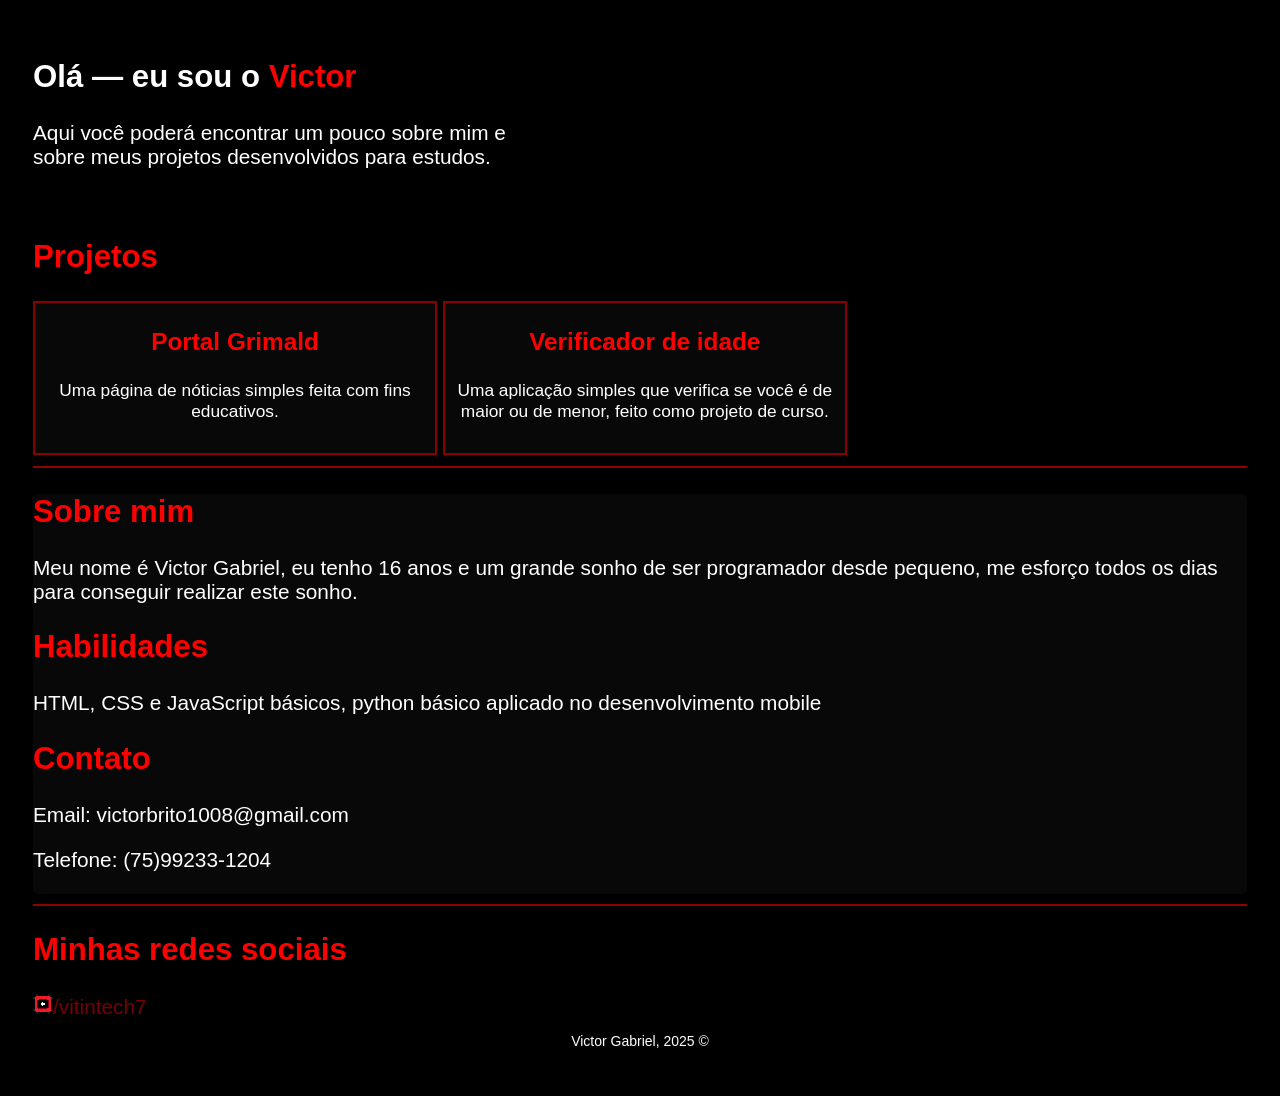
<file: index.html>
<!DOCTYPE html>
<html lang="pt-br">
<head>
    <meta charset="UTF-8">
    <meta name="viewport" content="width=device-width, initial-scale=1.0">
    <title>Portfólio</title>
    <link rel="stylesheet" href="style.css">
</head>
<body>
    <header>
    </header>
    
    <section>
       
        <div id="bio">
            <h1 style="color:white;">Olá — eu sou o <strong style="color: red;">Victor</strong></h1>
            <p>Aqui você poderá encontrar um pouco sobre mim e <br>
                sobre meus projetos desenvolvidos para estudos.
            </p><br>
        <h2>Projetos</h2>
        <div class="proj">
            <a href="portal.html" target="_blank" style="text-decoration: none; color:white;"> <h3>Portal Grimald</h3><p style="font-size: 13pt;" class="p-p">Uma página de nóticias simples feita com fins educativos.

                </p></a>
        </div>

        <div class="proj">
            <a href="" style="text-decoration: none; color:white;"> <h3>Verificador de idade</h3><p style="font-size: 13pt;" class="p-p">Uma aplicação simples que verifica se você é de maior ou de menor, feito como projeto de curso.
                </p></a>
        </div>

        <hr style="background-color: rgb(141, 2, 2);color: rgb(141, 2, 2);border: none;height: 2px;">
        <div id="about">
            <h2>Sobre mim</h2>
            <p>Meu nome é Victor Gabriel, eu tenho 16 anos e um grande sonho
                de ser programador desde pequeno, me esforço todos os dias para conseguir realizar este sonho. </p>
            <h2>Habilidades</h2>
            <p>HTML, CSS e JavaScript básicos, python básico aplicado no desenvolvimento mobile</p>
            <h2>Contato</h2>
            <p>Email: victorbrito1008@gmail.com</p>
            <p>Telefone: (75)99233-1204</p>
        </div>
        <hr style="background-color: rgb(141, 2, 2);color: rgb(141, 2, 2);border: none;height: 2px;">
        <div id="socialmedia">
            
            <h2>Minhas redes sociais</h2>
            <a href="https://www.youtube.com/@vitintech7" target="_blank" id="link"><img src="icone-youtube.png" alt="youtube-icon">/vitintech7</a>
        
        </div>
    </section>
    <footer>
        <p style="font-size:14px;text-align:center;">Victor Gabriel, 2025 &copy;</p>
    </footer>
    
</body>
</html>
</file>
<file: style.css>
@charset "UTF-8";

body{
    height: 100%;
    font-family: Arial, Helvetica, sans-serif;
    background-color: black;
    color: white;
    padding: 25px;
    font-size: 1.3em;
    
}

p{
    font-size: 1em;
}

h1, h2, h3{
    color: red;
}




#name {
    font-size: 1.5em;
}

#about{
    height: 400px;
    background-color: rgb(8, 8, 8);
    cursor: pointer;
    transition: transform 0.2s ease;
    padding: 0px;
    border-radius: 5px;
}

#about:hover{
    background-color: rgb(22, 22, 22);
}



.proj{
    height: 150px;
    width: 400px;
    background-color: rgb(8, 8, 8);
    text-align: center;
    display: inline-block;
    border: 2px solid rgb(136, 0, 0);

}

.proj:hover{
    height: 180px;
    width: 430px;
}


#link{
    color: rgb(119, 1, 1);
    text-decoration: none;
}
#link:hover{
    color: yellow;
}
</file>
